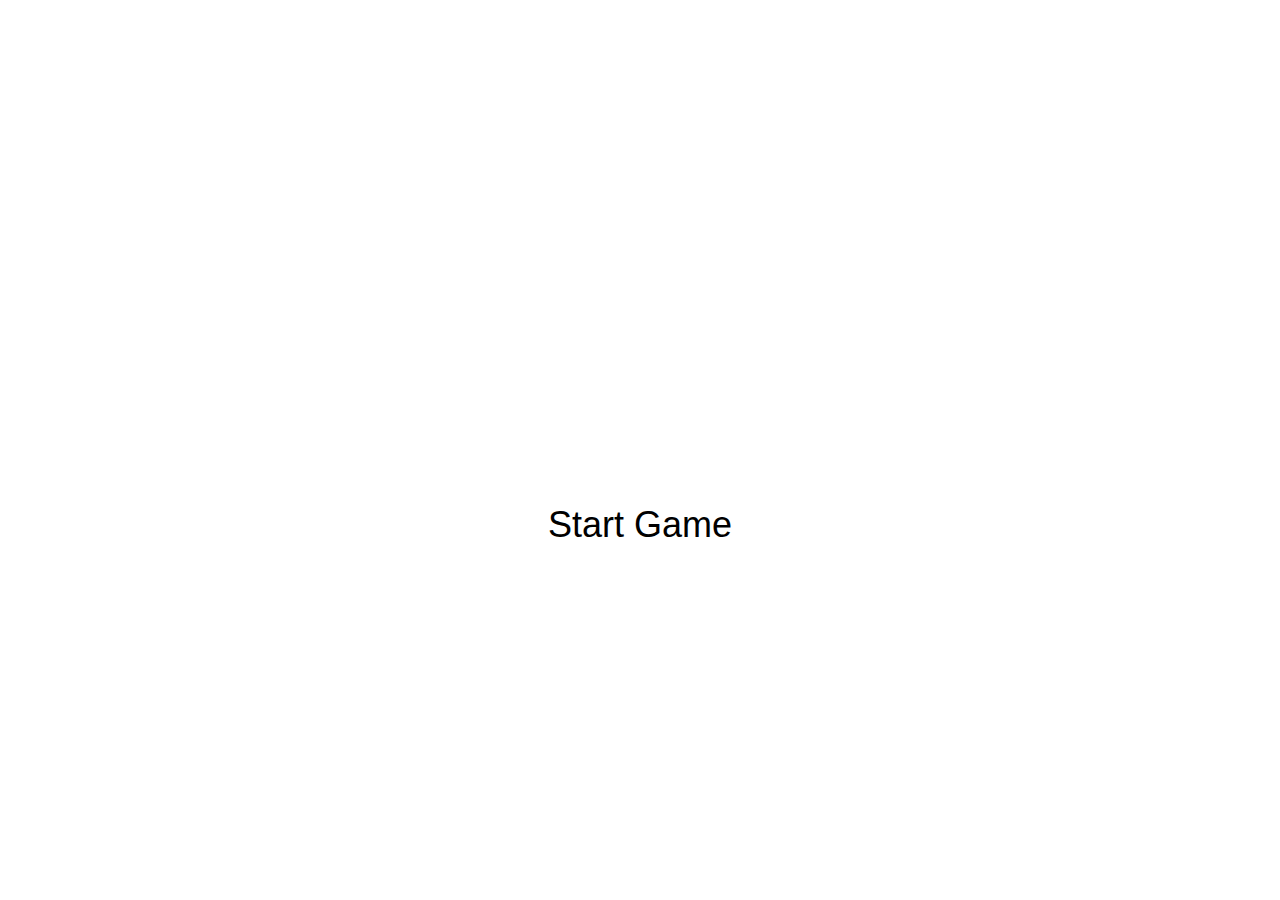
<file: index.html>
<!DOCTYPE html>
<html lang="en">
<head>
  <meta charset="UTF-8">
  <meta name="viewport" content="width=device-width, initial-scale=1.0">
  <title>Space Invaders</title>
  <style>
    body{
      background-image: url("https://images.pond5.com/vintage-space-invaders-style-asteroid-footage-023690034_iconl.jpeg");
      margin: 0;
      display: flex;
      align-items: center;
      color: white;
      flex-direction: column;
      justify-content: center;
      font-size: 30px;
      height: 100vh;
    }
    button{
      padding: 3vh;
      background-color: white;
      border: none;
      border-radius: 5vh;
    }
    a{
      color: black;
      text-decoration: none;
      font-size: 4vh;
    }
  </style>
</head>
<body>
  <h1>SPACE INVADERS</h1>
  <button><a href="game.html">Start Game</a></button>
</body>
</html>
</file>
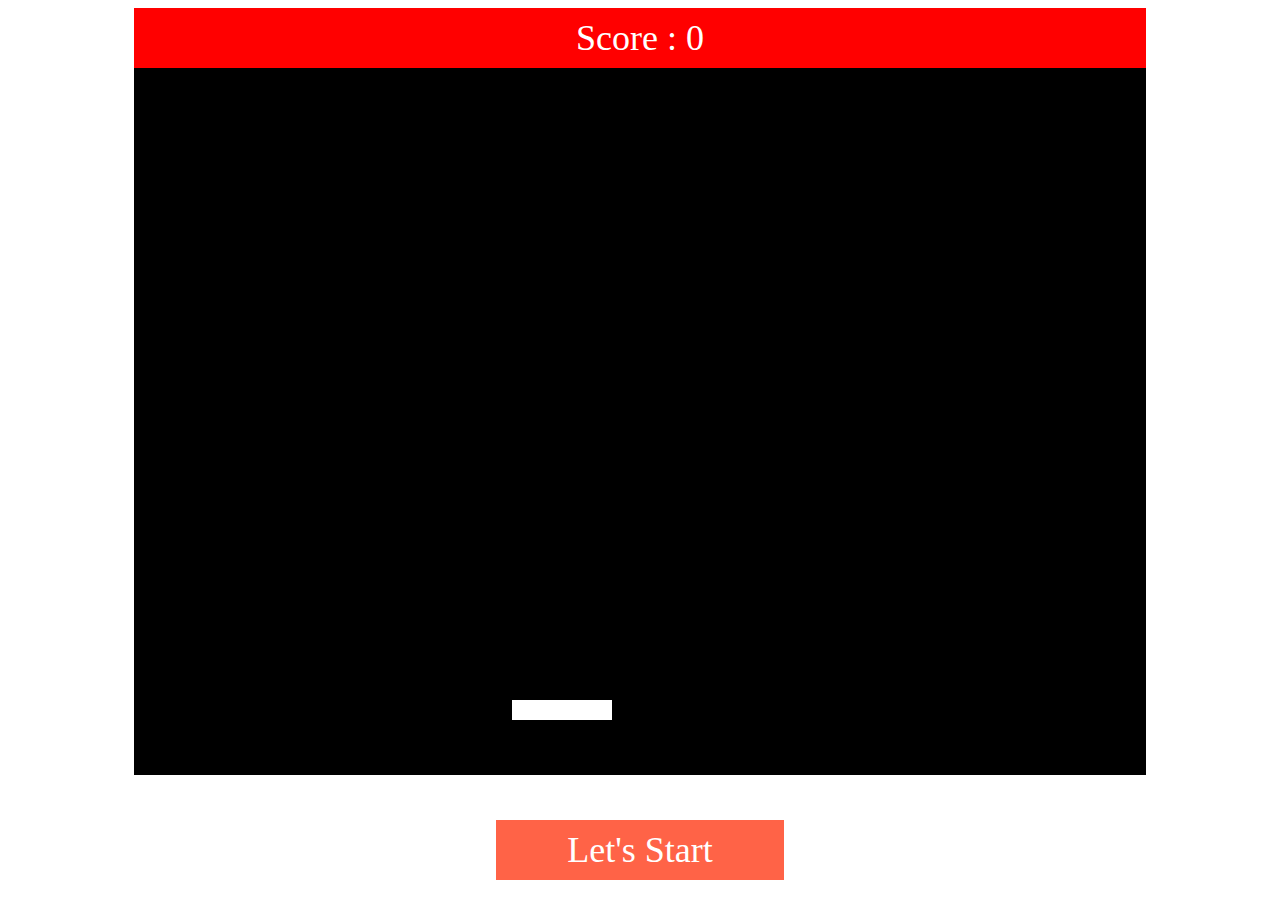
<file: game.html>
<html>
<head>
  
  <link rel="stylesheet" href="style.css">
  <script defer src="script.js"></script>
  <title>Space Invaders</title>
</head>
<body>
  <div class="barScore">
    Score : <span class="score">0</span>
  </div>
  <div class="container">
  <div class="shooter"></div>
  <div class="fire hide"></div>
  
</div>
<div class="startButton">Let's Start</div>
</body>
</html>
</file>
<file: style.css>
body{
  display: flex;
  flex-direction: column;
  align-items: center;
}
.container{
  width: 80%;
  height: 80%;
  background-color: black;
  overflow: hidden;
}
.barScore{
  background-color: red;
  width: 80%;
  color: white;
  text-align: center;
  font-size: 4vh;
  padding-top: 1vh;
  padding-bottom: 1vh;
}
.shooter{
  position: absolute;
  left: 40%;
  bottom: 20%;
  background-color: white;
  width: 100px;
  height: 20px;
}
.fire{
  position: absolute;
  top: 0;
  left: 0;
  width: 25px;
  height: 25px;
  border-radius: 50%;
  background-color: red;
}
.startButton{
  background-color: tomato;
  width: 30vh;
  padding:  1vh;
  margin-top: 5vh;
  color: white;
  text-align: center;
  font-size: 4vh;
  cursor: pointer;
}
.hide {
  display: none;
}
.alien{
  position: absolute;
  display: inline-block;
  top: 0;
  left: 0;
  width: 80px;
  height: 50px;
  padding: 5px;
  background-color:   purple;
  box-shadow: 0px 1px 8px 0px black;
  border-radius: 10px;
}
</file>
